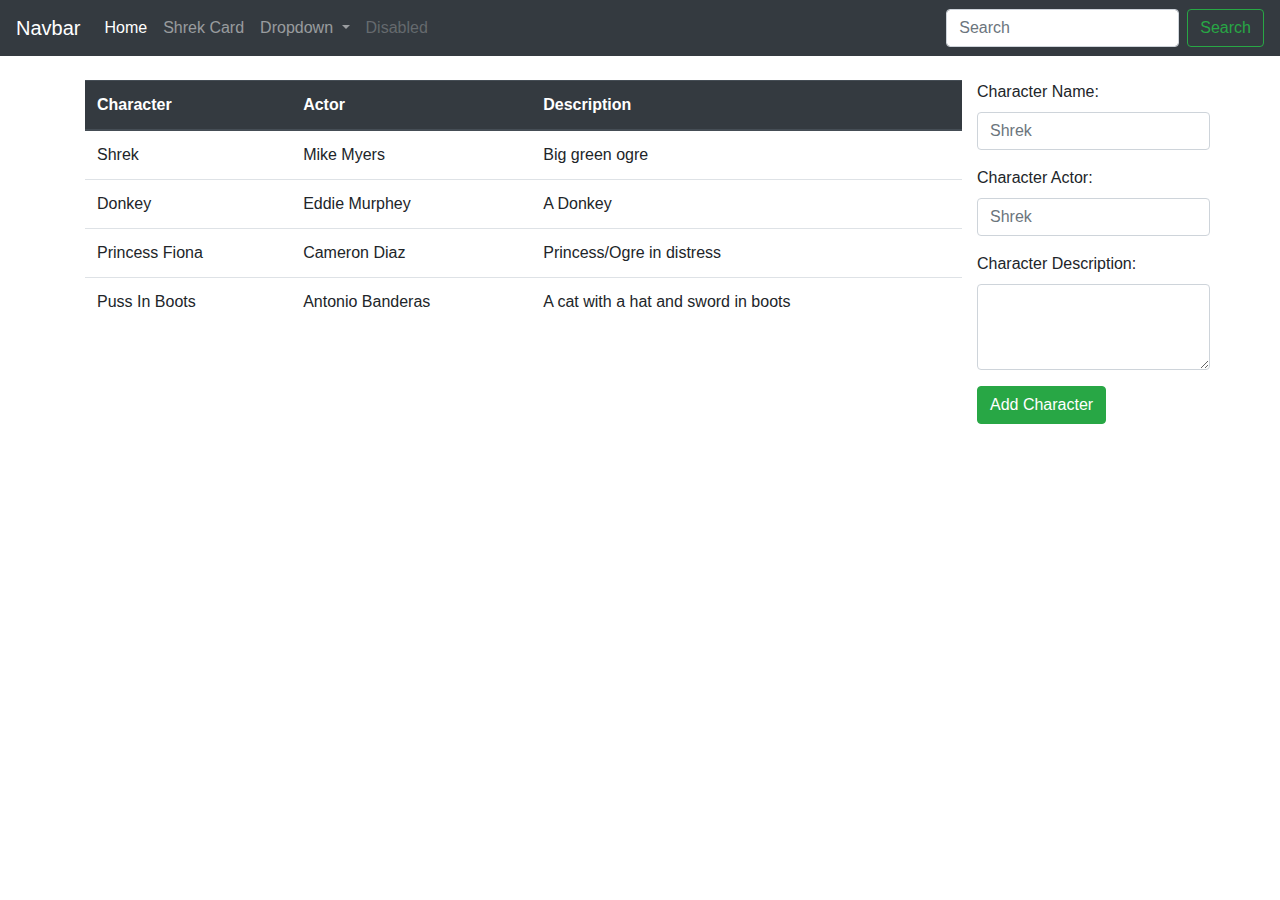
<file: front-end/shrek-table/shrek-table.html>
<!DOCTYPE html>
<html>

<head>
  <meta charset="utf-8" />
  <meta http-equiv="X-UA-Compatible" content="IE=edge">
  <title>Shrek Table</title>
  <meta name="viewport" content="width=device-width, initial-scale=1">

  <link rel="stylesheet" href="https://stackpath.bootstrapcdn.com/bootstrap/4.3.1/css/bootstrap.min.css" integrity="sha384-ggOyR0iXCbMQv3Xipma34MD+dH/1fQ784/j6cY/iJTQUOhcWr7x9JvoRxT2MZw1T"
    crossorigin="anonymous">

  <link rel="stylesheet" href="shrek-table.css">

</head>

<body>
  <nav id="app-nav" class="navbar navbar-expand-lg navbar-dark bg-dark">
    <a class="navbar-brand" href="#">Navbar</a>
    <button class="navbar-toggler" type="button" data-toggle="collapse" data-target="#navbarSupportedContent"
      aria-controls="navbarSupportedContent" aria-expanded="false" aria-label="Toggle navigation">
      <span class="navbar-toggler-icon"></span>
    </button>

    <div class="collapse navbar-collapse" id="navbarSupportedContent">
      <ul class="navbar-nav mr-auto">
        <li class="nav-item active">
          <a class="nav-link" href="#">Home <span class="sr-only">(current)</span></a>
        </li>
        <li class="nav-item">
          <a class="nav-link" href="../shrek-card/shrek-card.html">Shrek Card</a>
        </li>
        <li class="nav-item dropdown">
          <a class="nav-link dropdown-toggle" href="#" id="navbarDropdown" role="button" data-toggle="dropdown"
            aria-haspopup="true" aria-expanded="false">
            Dropdown
          </a>
          <div class="dropdown-menu" aria-labelledby="navbarDropdown">
            <a class="dropdown-item" href="#">Action</a>
            <a class="dropdown-item" href="#">Another action</a>
            <div class="dropdown-divider"></div>
            <a class="dropdown-item" href="#">Something else here</a>
          </div>
        </li>
        <li class="nav-item">
          <a class="nav-link disabled" href="#" tabindex="-1" aria-disabled="true">Disabled</a>
        </li>
      </ul>
      <form class="form-inline my-2 my-lg-0">
        <input class="form-control mr-sm-2" type="search" placeholder="Search" aria-label="Search">
        <button class="btn btn-outline-success my-2 my-sm-0" type="submit">Search</button>
      </form>
    </div>
  </nav>
  <div class="container">
    <div class="row">
      <div class="col">
        <table class="table" id="shrek-table">
          <thead class="thead-dark">
            <tr>
              <th scope="col">Character</th>
              <th scope="col">Actor</th>
              <th scope="col">Description</th>
            </tr>
          </thead>
          <tbody>
            <tr>
              <td>Shrek</td>
              <td>Mike Myers</td>
              <td>Big green ogre</td>
            </tr>
            <tr>
              <td>Donkey</td>
              <td>Eddie Murphey</td>
              <td>A Donkey</td>
            </tr>
            <tr>
              <td>Princess Fiona</td>
              <td>Cameron Diaz</td>
              <td>Princess/Ogre in distress</td>
            </tr>
          </tbody>
        </table>
      </div>

      <form onsubmit="addCharacterFromForm(event)">
        <div class="form-group">
          <label for="character-name-input">Character Name:</label>
          <input type="text" class="form-control" id="character-name-input" placeholder="Shrek">
        </div>
        <div class="form-group">
          <label for="character-actor-input">Character Actor:</label>
          <input type="text" class="form-control" id="character-actor-input" placeholder="Shrek">
        </div>
        <div class="form-group">
          <label for="character-description-input">Character Description:</label>
          <textarea class="form-control" id="character-description-input" rows="3"></textarea>
        </div>
        <button class="btn btn-success" type="submit">Add Character</button>
      </form>
    </div>
  </div>


</body>
<script src="https://code.jquery.com/jquery-3.3.1.slim.min.js" integrity="sha384-q8i/X+965DzO0rT7abK41JStQIAqVgRVzpbzo5smXKp4YfRvH+8abtTE1Pi6jizo"
  crossorigin="anonymous"></script>
<script src="https://cdnjs.cloudflare.com/ajax/libs/popper.js/1.14.7/umd/popper.min.js" integrity="sha384-UO2eT0CpHqdSJQ6hJty5KVphtPhzWj9WO1clHTMGa3JDZwrnQq4sF86dIHNDz0W1"
  crossorigin="anonymous"></script>
<script src="https://stackpath.bootstrapcdn.com/bootstrap/4.3.1/js/bootstrap.min.js" integrity="sha384-JjSmVgyd0p3pXB1rRibZUAYoIIy6OrQ6VrjIEaFf/nJGzIxFDsf4x0xIM+B07jRM"
  crossorigin="anonymous"></script>

<script src="shrek-table.js"></script>
</html>
</file>
<file: front-end/shrek-table/shrek-table.css>
#app-nav {
  margin-bottom: 1.5em;
}
</file>
